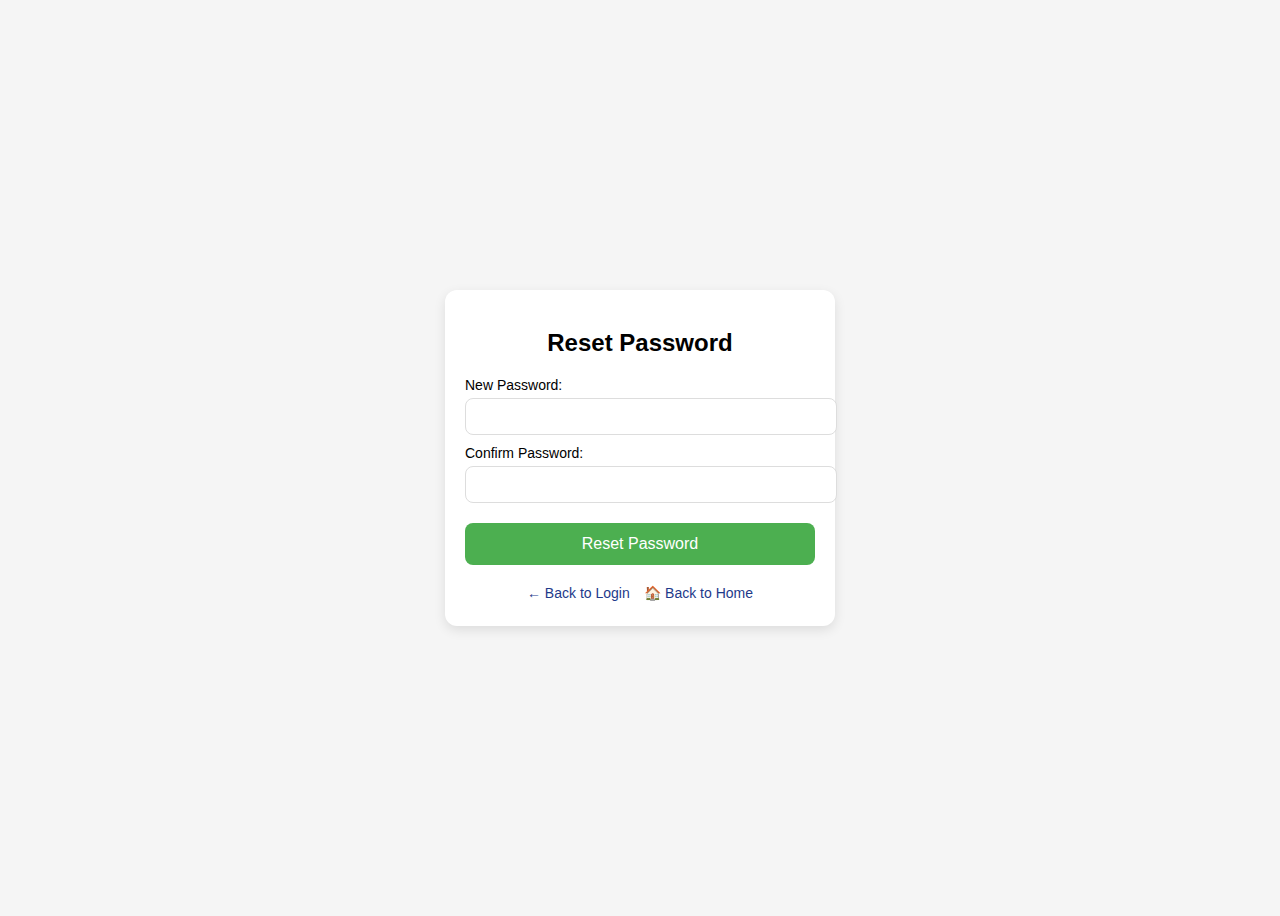
<file: Profile.html>
<!DOCTYPE html>
<html lang="en">
<head>
  <meta charset="UTF-8">
  <meta name="viewport" content="width=device-width, initial-scale=1.0">
  <title>Password Reset</title>
  <style>
    body {
      font-family: Arial, sans-serif;
      background: #f5f5f5;
      display: flex;
      justify-content: center;
      align-items: center;
      height: 100vh;
    }
    .form-container {
      background: white;
      padding: 20px;
      border-radius: 12px;
      box-shadow: 0px 4px 12px rgba(0,0,0,0.1);
      width: 350px;
    }
    .form-container h2 {
      text-align: center;
      margin-bottom: 20px;
    }
    .form-container label {
      font-size: 14px;
      display: block;
      margin-top: 10px;
    }
    .form-container input {
      width: 100%;
      padding: 10px;
      margin-top: 5px;
      border: 1px solid #ddd;
      border-radius: 8px;
    }
    .form-container button {
      margin-top: 20px;
      width: 100%;
      padding: 12px;
      background: #4CAF50;
      color: white;
      border: none;
      border-radius: 8px;
      font-size: 16px;
      cursor: pointer;
    }
    .form-container button:hover {
      background: #45a049;
    }
    .error {
      color: red;
      font-size: 13px;
      margin-top: 5px;
      display: none;
    }
    .links {
      margin-top: 15px;
      text-align: center;
    }
    .links a {
      display: inline-block;
      margin: 5px;
      color: #1e3a8a;
      text-decoration: none;
      font-size: 14px;
    }
    .links a:hover {
      text-decoration: underline;
    }
  </style>
</head>
<body>

  <div class="form-container">
    <h2>Reset Password</h2>
    <form id="resetForm">
      <label for="newPassword">New Password:</label>
      <input type="password" id="newPassword" name="newPassword" required>

      <label for="confirmPassword">Confirm Password:</label>
      <input type="password" id="confirmPassword" name="confirmPassword" required>
      <div class="error" id="errorMsg">Passwords do not match!</div>

      <button type="submit">Reset Password</button>
    </form>

    <!-- Links -->
    <div class="links">
      <a href="login.html">← Back to Login</a>
      <a href="index.html">🏠 Back to Home</a>
    </div>
  </div>

  <script>
    const form = document.getElementById("resetForm");
    const newPassword = document.getElementById("newPassword");
    const confirmPassword = document.getElementById("confirmPassword");
    const errorMsg = document.getElementById("errorMsg");

    form.addEventListener("submit", function(e) {
      if (newPassword.value !== confirmPassword.value) {
        e.preventDefault(); // Hana form ta tura
        errorMsg.style.display = "block";
      } else {
        errorMsg.style.display = "none";
        alert("Password successfully reset!");
      }
    });
  </script>

</body>
</html>
</file>
